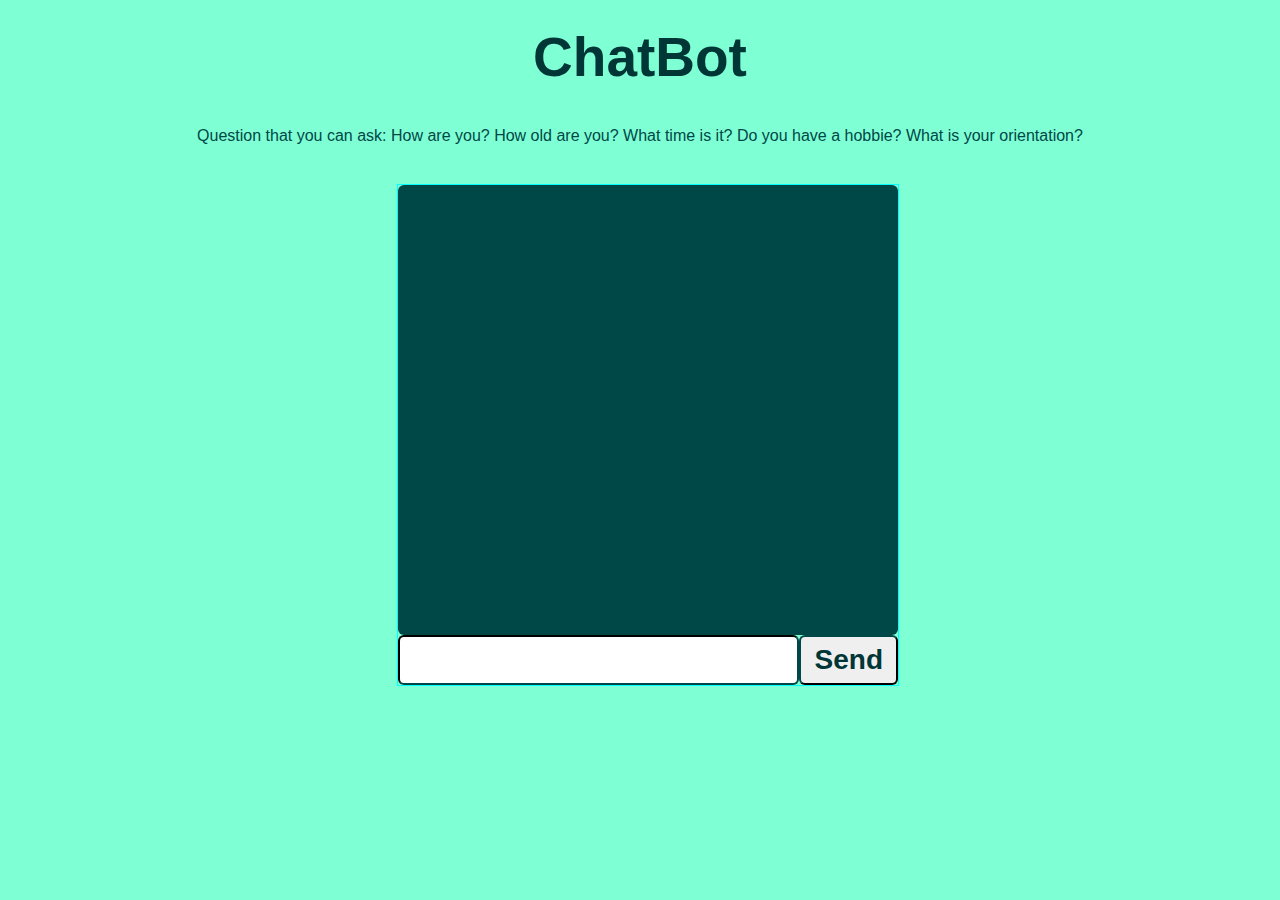
<file: chatBot/index.html>
<!DOCTYPE html>
<html lang="en">
<head>
    <meta charset="UTF-8">
    <meta http-equiv="X-UA-Compatible" content="IE=edge">
    <meta name="viewport" content="width=device-width, initial-scale=1.0">
    <title>ChatBot</title>
    <link rel="stylesheet" href="style.css">
</head>
<body>
    <div class="whole">
        <h1 class="title">ChatBot</h1>
        <p class="q">
            Question that you can ask:
            How are you?
            How old are you?
            What time is it?
            Do you have a hobbie?
            What is your orientation?
        </p>
        <div class="chat-box">
            <div class="add-message-area">

            </div>
            <div class="send-message-area">
                <button class="send-btn">Send</button>
                <input type="text" class="input">
            </div>
        </div>
    </div>
    <script src="script.js"></script>
</body>
</html>
</file>
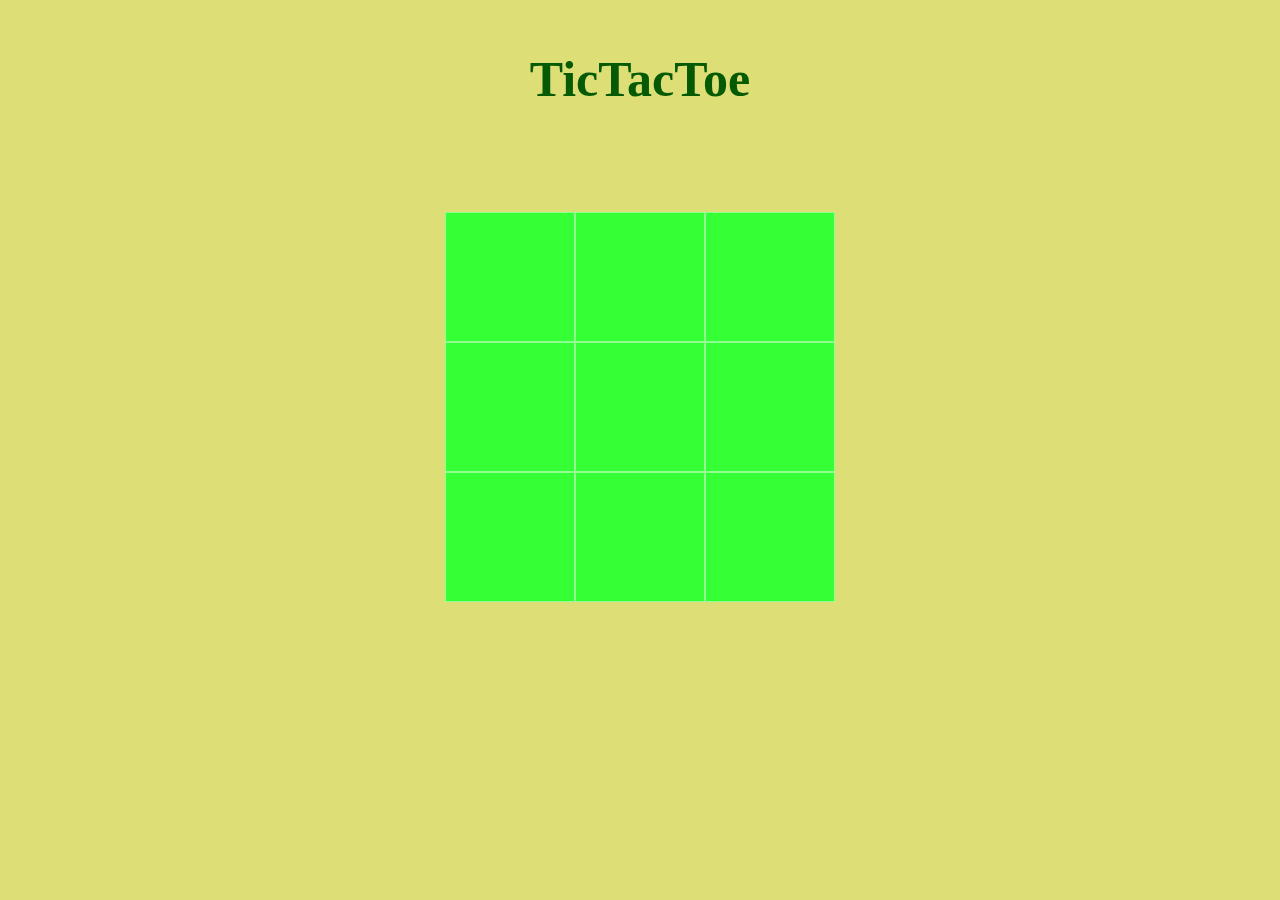
<file: TicTacToe/index.html>
<!DOCTYPE html>
<html lang="en">
<head>
    <meta charset="UTF-8">
    <meta http-equiv="X-UA-Compatible" content="IE=edge">
    <meta name="viewport" content="width=device-width, initial-scale=1.0">
    <title>TicTacToe</title>
    <link rel="stylesheet" href="style.css">
</head>
<body>
    <h1>TicTacToe</h1>
    <div class="area-wrapper">
        <div class="area">
            <div class="box"></div>
            <div class="box"></div>
            <div class="box"></div>
            <div class="box"></div>
            <div class="box"></div>
            <div class="box"></div>
            <div class="box"></div>
            <div class="box"></div>
            <div class="box"></div>
        </div>
    </div>
    <div class="modal-result-wrapper">
        <div id="overlay"></div>
        <div id="modal-window">
            <div id="content"></div>
            <div id="btn-close">Start new game</div>
        </div>
    </div>
    <script src="script.js"></script>   
</body>
</html>
</file>
<file: chatBot/style.css>
body {
    display: flex;
    justify-content: center;
    background-color: aquamarine;
}

.chat-box {
    margin-top: 20px;
    margin-left: 200px;
    display: flex;
    flex-direction: column;
    justify-content: center;
    align-content: center;
    border: 1px solid aqua;
    width: 500px;
    height: 500px;
}

.add-message-area{
    display: flex;
    flex-direction: column;
    background-color: azure;
    width: 500px;
    height: 450px;
    overflow: auto;
    background-color: rgb(0, 72, 72);
    border-radius: 6px;
}

.send-message-area {
    display: flex;
    flex-direction: row-reverse;
    justify-content: space-between;
    width: 500px;
    height: 50px;
}

.input {
    width: 400px;
    height: auto;
    font-style: normal;
    font-family:  'Open Sans', sans-serif;
    font-size: 24px;
    border-radius: 6px;
    color:rgb(0, 72, 72);
    border-color: rgb(0, 72, 72);
}

.send-btn {
    width: 100px;
    font-family: 'Franklin Gothic Medium', 'Arial Narrow', Arial, sans-serif;
    font-size: 28px;
    font-weight: bold;
    color:rgb(0, 54, 54);
    border-radius: 6px;
    border-color: rgb(0, 72, 72);
}

.answer {
    width: auto;
    height: auto;
    margin: 15px;
    padding: 0px 7px;
    display: flex;
    flex-direction: row;
    align-items: flex-start;
    border-radius: 5px;
    background-color: rgba(2, 26, 26, 0.5);
    color: rgb(73, 127, 66);
    font-style: normal;
    font-family:  'Open Sans', sans-serif;
    font-size: 22px;
}

.question {
    width: auto;
    height: auto;
    margin: 10px;
    padding: 0px 10px;
    display: flex;
    flex-direction: row-reverse;
    align-items: flex-start;
    border-radius: 5px;
    background-color: rgba(117, 149, 129, 0.5);
    font-style: normal;
    font-family:  'Open Sans', sans-serif;
    font-size: 22px;
}

h1 {
    font-family: 'Open Sans', sans-serif;
    font-size: 55px;
    line-height: 25px;
    text-align: center;
    display: inline;
    color:rgb(0, 54, 54);
}

p {
    font-family: 'Open Sans', sans-serif;
    line-height: 25px;
    text-align: center;
    display: inline;
    color:rgb(0, 72, 72);
}
 
.whole   {
    display: flex;
    flex-direction: column;
}
</file>
<file: TicTacToe/style.css>
body {
    background-color: rgb(222, 222, 119);
}

h1 {
    margin-top: 50px;
    text-align: center;
    font-size: 50px;
    color: rgb(5, 90, 3);
    font-weight: bold;
    animation: append-animate .3s linear;
}

.area-wrapper {
    width: 100%;
    height: 100%;
    display: flex;
    justify-content: center;
    align-items: center;
}

.area {
    width: 390px;
    height: 390px;
    margin-top: 70px;
    background-color: rgb(53, 255, 53);
    display: flex;
    flex-wrap: wrap;
    animation: append-animate .3s linear;
}

.box {
    height: 130px;
    width: 130px;
    border: 1px solid rgb(144, 255, 144);
    box-sizing: border-box;
    font-size: 60px;
    font-weight: bold;
    color: rgb(1, 61, 32);
    display: flex;
    justify-content: center;
    align-items: center;
}

.modal-result-wrapper {
    width: 100%;
    height: 100%;
    top: 0;
    left: 0;
    display: none;
}

#overlay {
    width: 100%;
    height: 100%;
    position: absolute;
    top: 0;
    left: 0;
    background-color: rgba(0,0,0,0.8);
}

#modal-window {
    width: 150px;
    height: 150px;
    border: 1px solid rgb(255, 255, 255);
    background-color: rgb(77, 255, 0);
    color: white;
    font-weight: bold;
    font-size: 18px;
    position: absolute;
    top: 50%;
    left: 50%;
    transform: translate(-50%, -50%);
    display: flex;
    flex-flow: column;
    justify-content: space-around;
    align-items: center;
}

#btn-close {
    width: 150px;
    height: 25px;
    background-color: brown;
    color: white;
    text-align: center;
    cursor: pointer;
    animation: append-animate .50s linear;
}

@keyframes append-animate {
	from {
		transform: scale(0);
		opacity: 0;
	}
	to {
		transform: scale(1);
		opacity: 1;	
	}
}
</file>
